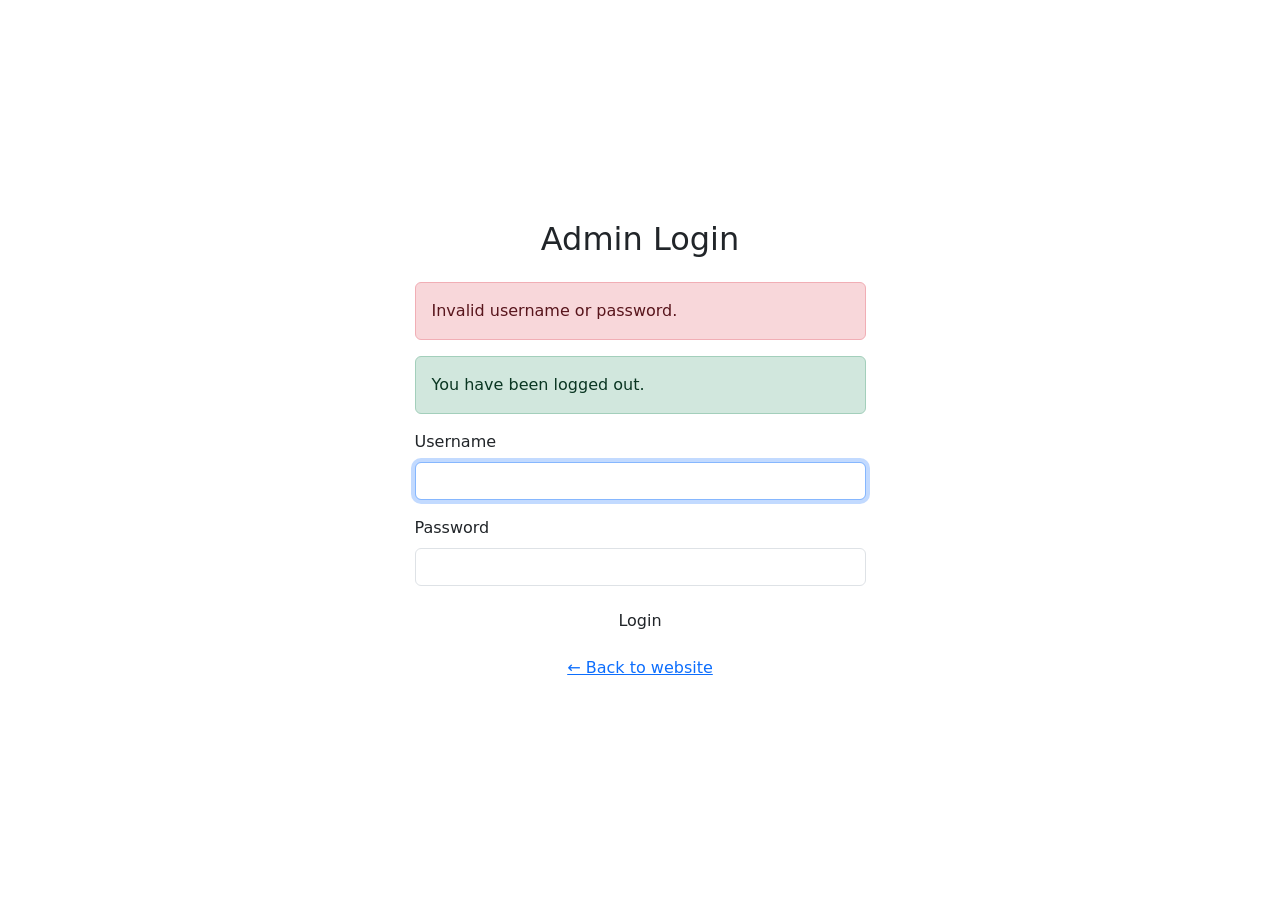
<file: src/main/resources/templates/admin-login.html>
<!DOCTYPE html>
<html lang="en" xmlns:th="http://www.thymeleaf.org">
<head>
    <meta charset="UTF-8">
    <meta name="viewport" content="width=device-width, initial-scale=1.0">
    <title>Admin Login | Akash &amp; Priya Wedding</title>
    <link rel="stylesheet" href="https://cdn.jsdelivr.net/npm/bootstrap@5.3.3/dist/css/bootstrap.min.css">
    <link rel="stylesheet" th:href="@{/css/style.css}">
</head>
<body style="background: linear-gradient(135deg, var(--color-maroon), var(--color-maroon-dark)); min-height: 100vh; display: flex; align-items: center;">
<div class="container">
    <div class="row justify-content-center">
        <div class="col-md-5">
            <div class="invitation-card">
                <h2 class="text-center mb-4">Admin Login</h2>
                <div th:if="${param.error}" class="alert alert-danger">Invalid username or password.</div>
                <div th:if="${param.logout}" class="alert alert-success">You have been logged out.</div>
                <form th:action="@{/admin/login}" method="post">
                    <div class="mb-3">
                        <label class="form-label">Username</label>
                        <input type="text" class="form-control" name="username" required autofocus>
                    </div>
                    <div class="mb-3">
                        <label class="form-label">Password</label>
                        <input type="password" class="form-control" name="password" required>
                    </div>
                    <button type="submit" class="btn btn-gold w-100">Login</button>
                </form>
                <div class="text-center mt-3">
                    <a href="/">&larr; Back to website</a>
                </div>
            </div>
        </div>
    </div>
</div>
</body>
</html>
</file>
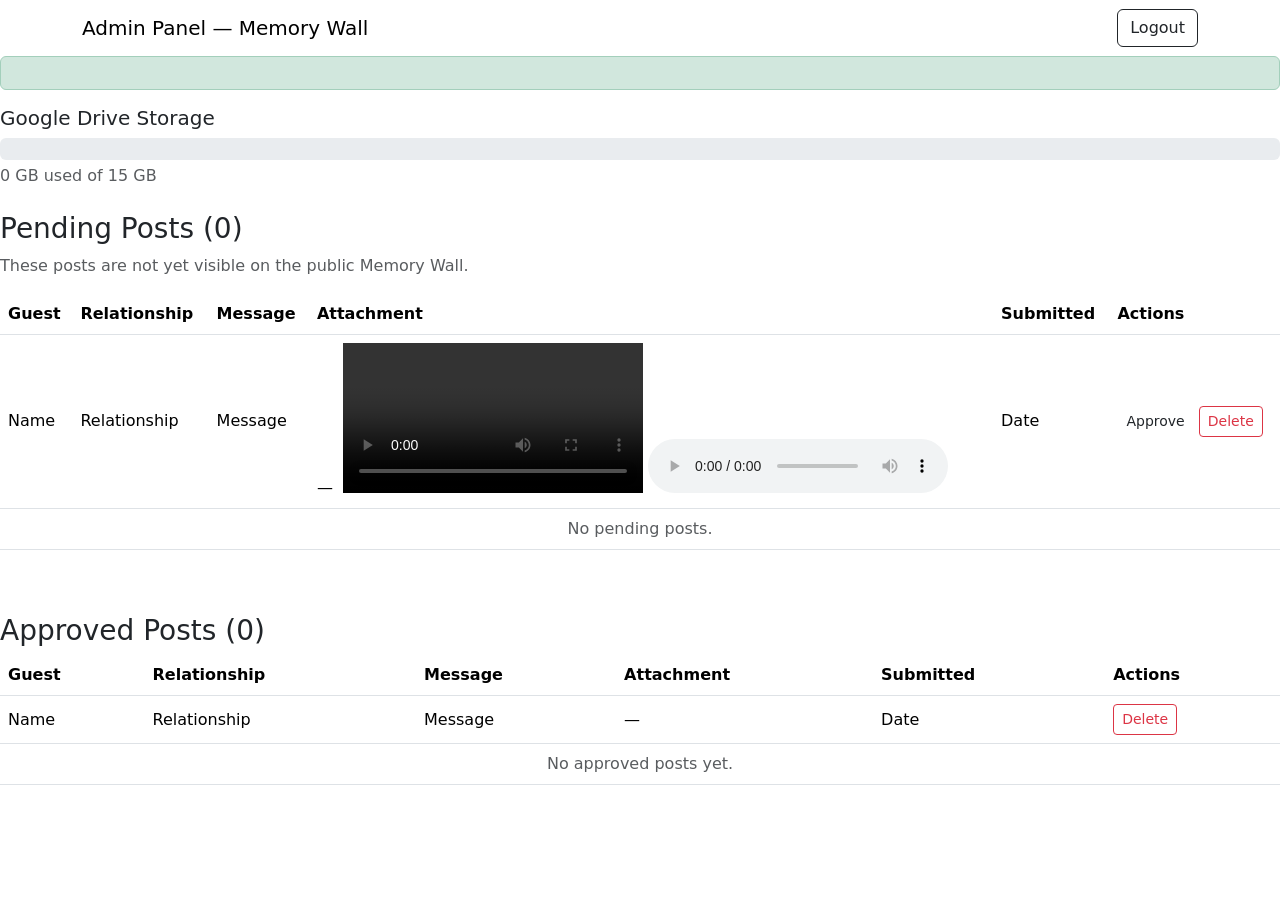
<file: src/main/resources/templates/admin.html>
<!DOCTYPE html>
<html lang="en" xmlns:th="http://www.thymeleaf.org" xmlns:sec="http://www.thymeleaf.org/extras/spring-security">
<head>
    <meta charset="UTF-8">
    <meta name="viewport" content="width=device-width, initial-scale=1.0">
    <title>Admin Panel | Akash &amp; Priya Wedding</title>
    <link rel="stylesheet" href="https://cdn.jsdelivr.net/npm/bootstrap@5.3.3/dist/css/bootstrap.min.css">
    <link rel="stylesheet" th:href="@{/css/style.css}">
</head>
<body>
<nav class="navbar navbar-wedding">
    <div class="container">
        <span class="navbar-brand">Admin Panel &mdash; Memory Wall</span>
        <form th:action="@{/admin/logout}" method="post" class="d-flex">
            <button type="submit" class="btn btn-outline-gold" style="color: var(--color-maroon); border-color: var(--color-gold);">Logout</button>
        </form>
    </div>
</nav>

<div class="admin-wrapper">
    <div th:if="${adminSuccess}" class="alert alert-success" th:text="${adminSuccess}"></div>

    <div th:if="${driveUsedGb != null}" class="mb-4">
        <h5 class="heading">Google Drive Storage</h5>
        <div class="progress" style="height: 22px;">
            <div class="progress-bar bg-gold" role="progressbar"
                 th:style="'width: ' + ${drivePercentUsed} + '%'"
                 th:text="${drivePercentUsed} + '%'"
                 style="background-color: var(--color-gold); color: var(--color-maroon-dark); font-weight: 600;">
            </div>
        </div>
        <p class="text-muted mt-1" th:text="${driveUsedGb} + ' GB used of ' + ${driveTotalGb} + ' GB'">0 GB used of 15 GB</p>
    </div>

    <h3 class="heading">Pending Posts (<span th:text="${#lists.size(pendingPosts)}">0</span>)</h3>
    <p class="text-muted">These posts are not yet visible on the public Memory Wall.</p>

    <div class="table-responsive mb-5">
        <table class="table align-middle">
            <thead>
            <tr>
                <th>Guest</th>
                <th>Relationship</th>
                <th>Message</th>
                <th>Attachment</th>
                <th>Submitted</th>
                <th>Actions</th>
            </tr>
            </thead>
            <tbody>
            <tr class="admin-post-row" th:each="post : ${pendingPosts}">
                <td th:text="${post.guestName}">Name</td>
                <td th:text="${post.relationship}">Relationship</td>
                <td th:text="${post.message}">Message</td>
                <td>
                    <span th:if="${post.filePath == null}">&mdash;</span>
                    <img th:if="${post.fileType == 'image'}" th:src="${post.filePath}"/>
                    <video th:if="${post.fileType == 'video'}" th:src="${post.filePath}" controls></video>
                    <audio th:if="${post.fileType == 'audio'}" th:src="${post.filePath}" controls></audio>
                </td>
                <td th:text="${#temporals.format(post.createdAt, 'dd MMM yyyy, HH:mm')}">Date</td>
                <td>
                    <form th:action="@{'/admin/memory/' + ${post.id} + '/approve'}" method="post" class="d-inline">
                        <button type="submit" class="btn btn-sm btn-gold">Approve</button>
                    </form>
                    <form th:action="@{'/admin/memory/' + ${post.id} + '/delete'}" method="post" class="d-inline">
                        <button type="submit" class="btn btn-sm btn-outline-danger">Delete</button>
                    </form>
                </td>
            </tr>
            <tr th:if="${#lists.isEmpty(pendingPosts)}">
                <td colspan="6" class="text-center text-muted">No pending posts.</td>
            </tr>
            </tbody>
        </table>
    </div>

    <h3 class="heading">Approved Posts (<span th:text="${#lists.size(approvedPosts)}">0</span>)</h3>
    <div class="table-responsive">
        <table class="table align-middle">
            <thead>
            <tr>
                <th>Guest</th>
                <th>Relationship</th>
                <th>Message</th>
                <th>Attachment</th>
                <th>Submitted</th>
                <th>Actions</th>
            </tr>
            </thead>
            <tbody>
            <tr class="admin-post-row" th:each="post : ${approvedPosts}">
                <td th:text="${post.guestName}">Name</td>
                <td th:text="${post.relationship}">Relationship</td>
                <td th:text="${post.message}">Message</td>
                <td>
                    <span th:if="${post.filePath == null}">&mdash;</span>
                    <img th:if="${post.fileType == 'image'}" th:src="${post.filePath}"/>
                </td>
                <td th:text="${#temporals.format(post.createdAt, 'dd MMM yyyy, HH:mm')}">Date</td>
                <td>
                    <form th:action="@{'/admin/memory/' + ${post.id} + '/delete'}" method="post" class="d-inline">
                        <button type="submit" class="btn btn-sm btn-outline-danger">Delete</button>
                    </form>
                </td>
            </tr>
            <tr th:if="${#lists.isEmpty(approvedPosts)}">
                <td colspan="6" class="text-center text-muted">No approved posts yet.</td>
            </tr>
            </tbody>
        </table>
    </div>
</div>
</body>
</html>
</file>
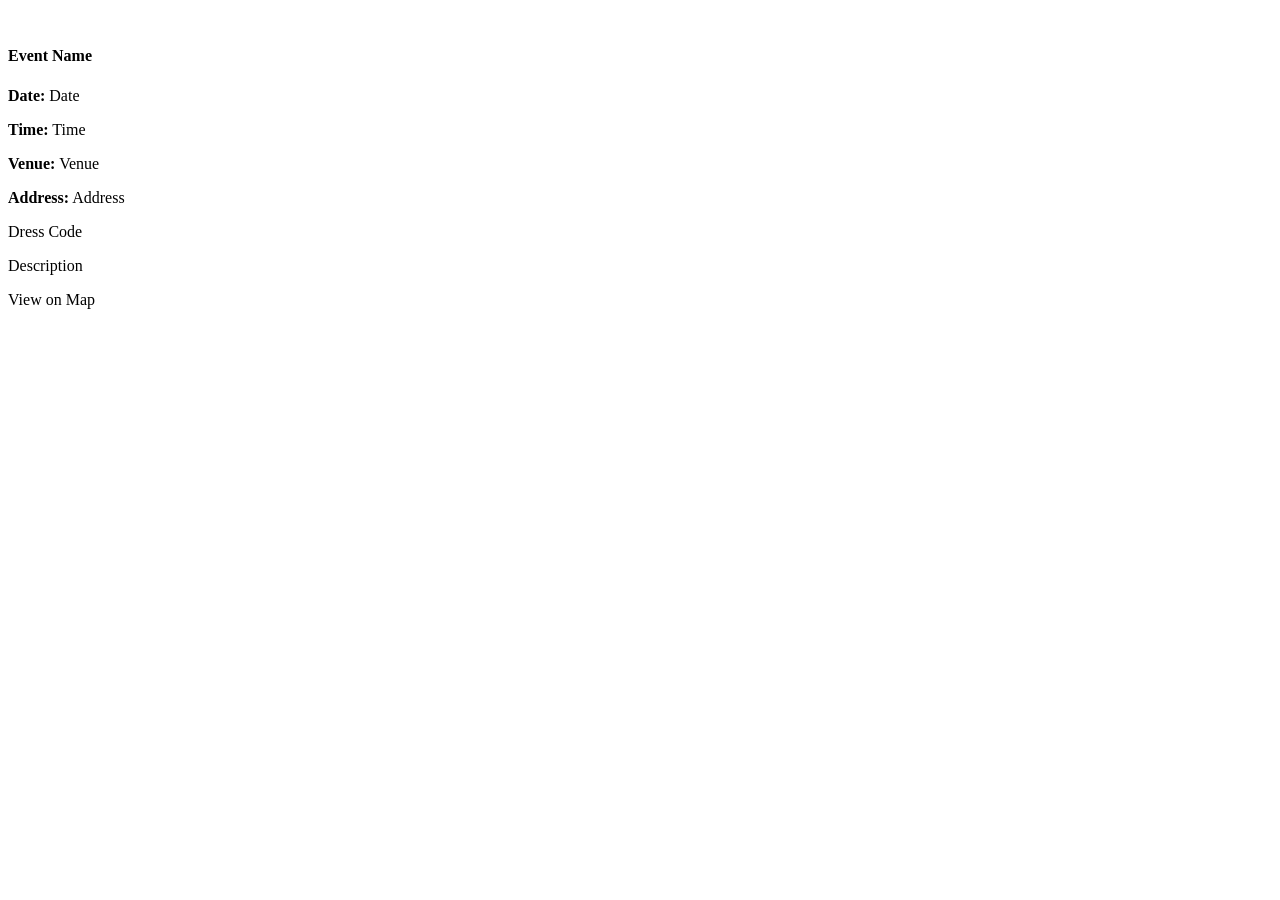
<file: src/main/resources/templates/fragments/event-card.html>
<!DOCTYPE html>
<html xmlns:th="http://www.thymeleaf.org">
<body>
<div th:fragment="event-card(event)" class="wedding-card">
  <div class="event-card-img-wrap">
    <img th:src="@{'/images/events/' + ${event.imageName}}" th:alt="${event.name}" loading="lazy"
         onerror="this.src='https://placehold.co/400x250/6b0f1a/f8f1e2?text=Event'"/>
  </div>
  <div class="card-body">
    <h4 th:text="${event.name}">Event Name</h4>
    <p class="mb-1"><strong>Date:</strong> <span th:text="${event.date}">Date</span></p>
    <p class="mb-1"><strong>Time:</strong> <span th:text="${event.time}">Time</span></p>
    <p class="mb-1"><strong>Venue:</strong> <span th:text="${event.venue}">Venue</span></p>
    <p class="mb-1"><strong>Address:</strong> <span th:text="${event.address}">Address</span></p>
    <p class="mb-2"><span class="badge badge-gold" th:text="${event.dressCode}">Dress Code</span></p>
    <p th:text="${event.description}">Description</p>
    <a th:if="${event.mapLink}" th:href="${event.mapLink}" target="_blank" class="btn btn-sm btn-gold mt-2">View on Map</a>
  </div>
</div>
</body>
</html>
</file>
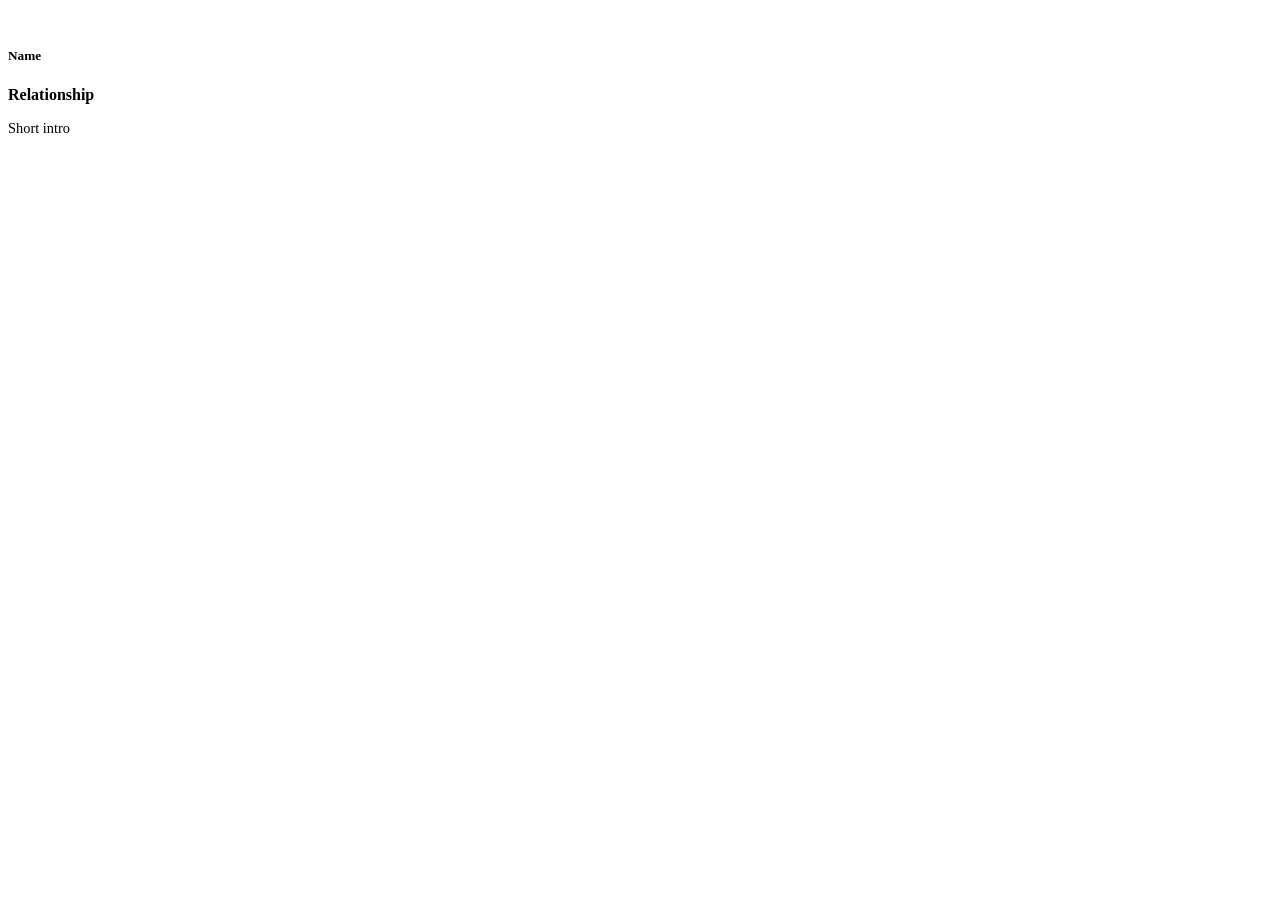
<file: src/main/resources/templates/fragments/family-card.html>
<!DOCTYPE html>
<html xmlns:th="http://www.thymeleaf.org">
<body>
<div th:fragment="family-card(member)" class="family-member-card">
  <img th:src="${member.photo}" th:alt="${member.name}" onerror="this.src='/images/family/photo-placeholder.svg'"/>
  <h5 th:text="${member.name}">Name</h5>
  <p class="mb-1" style="color: var(--color-dusty-rose); font-weight: 600;" th:text="${member.relationship}">Relationship</p>
  <p style="font-size: 0.9rem;" th:text="${member.description}">Short intro</p>
</div>
</body>
</html>
</file>
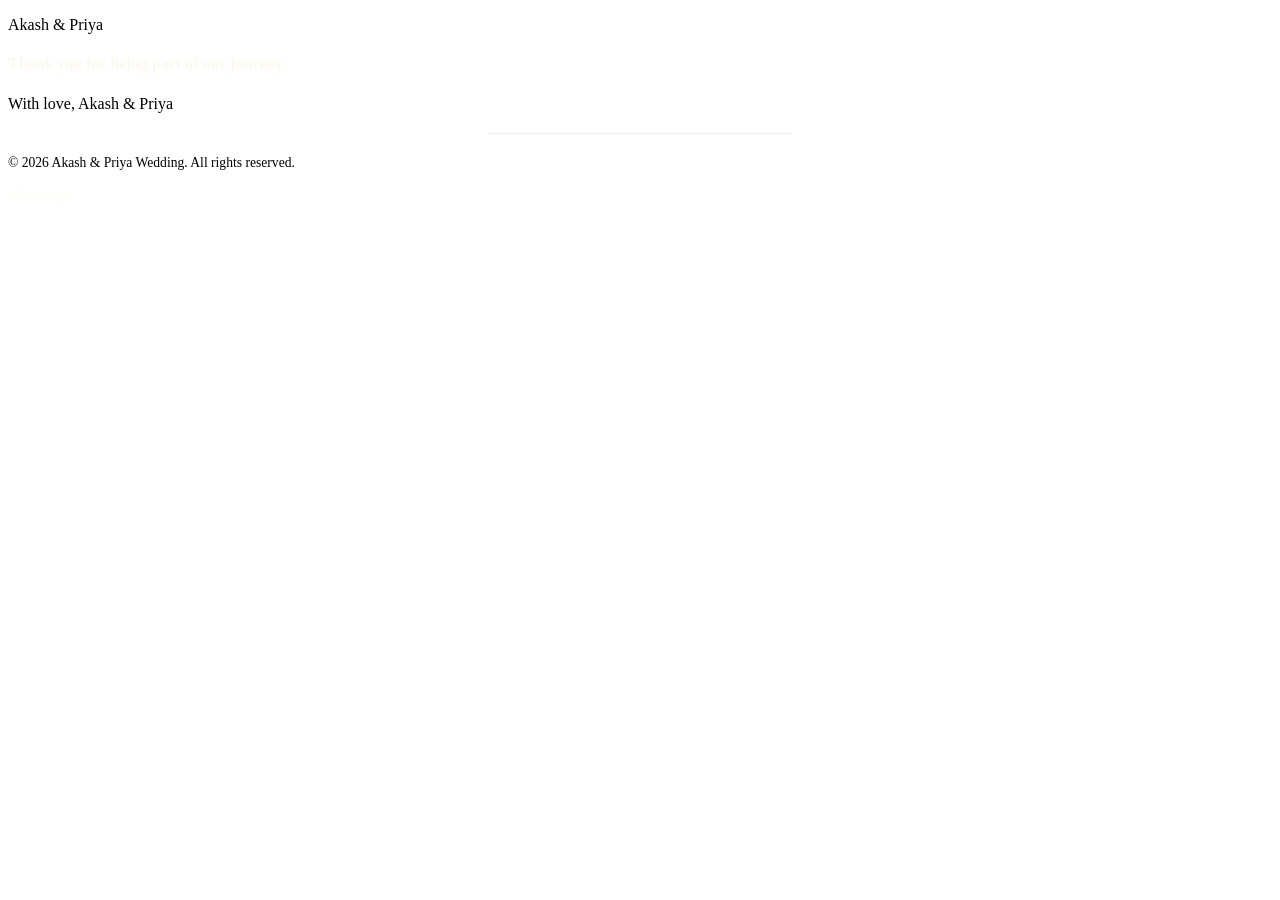
<file: src/main/resources/templates/fragments/footer.html>
<!DOCTYPE html>
<html xmlns:th="http://www.thymeleaf.org">
<body>
<footer th:fragment="footer" id="footer" class="footer-section">
  <div class="container">
    <p class="script-font">Akash &amp; Priya</p>
    <h4 style="color: #fdf8ef;">Thank you for being part of our journey.</h4>
    <p>With love, Akash &amp; Priya</p>
    <hr style="border-color: rgba(255,255,255,0.2); max-width: 300px; margin: 20px auto;">
    <p style="font-size: 0.85rem;">&copy; 2026 Akash &amp; Priya Wedding. All rights reserved.</p>
    <a href="/admin/login" style="color: rgba(253,248,239,0.5); font-size: 0.75rem;">Admin Login</a>
  </div>
</footer>
</body>
</html>
</file>
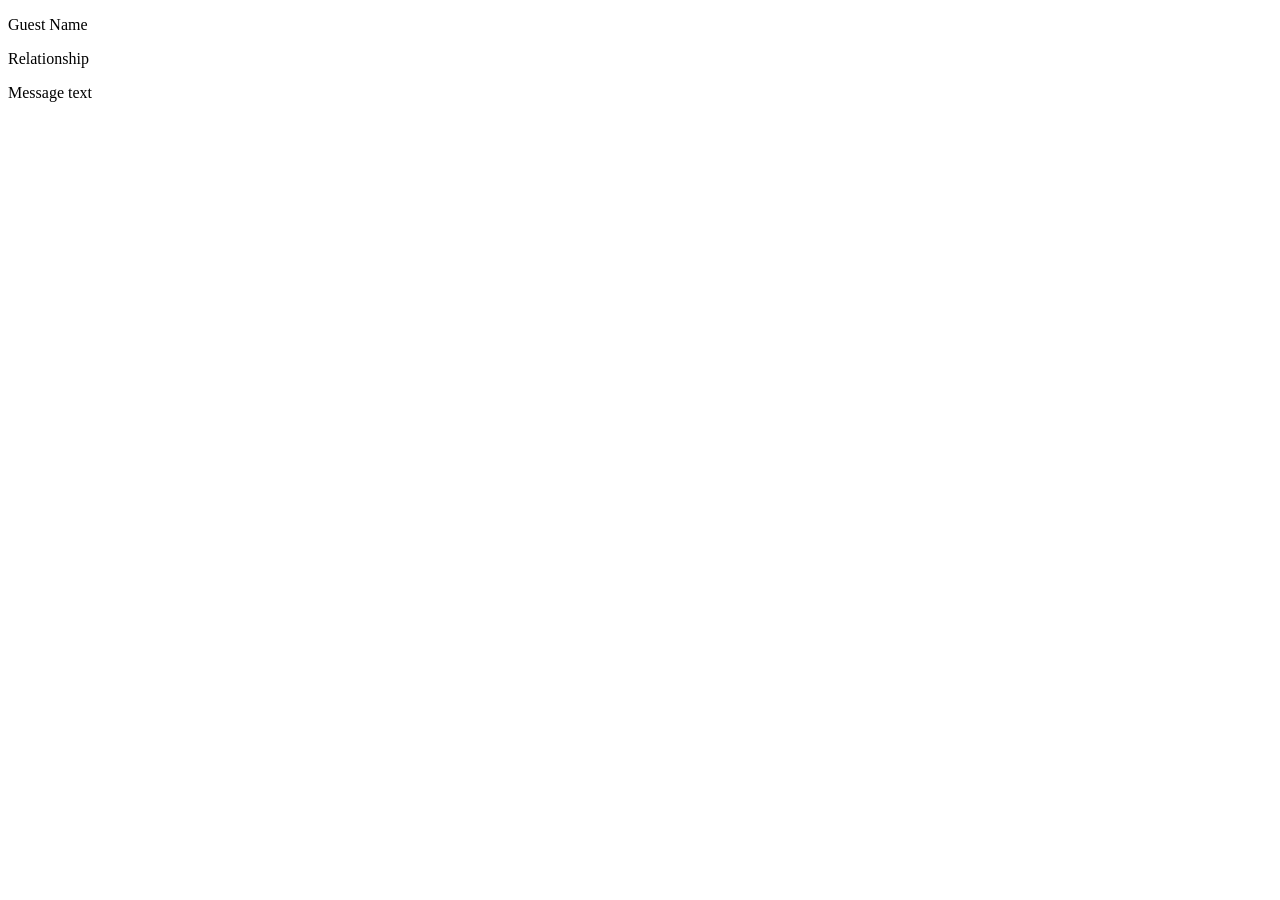
<file: src/main/resources/templates/fragments/memory-card.html>
<!DOCTYPE html>
<html xmlns:th="http://www.thymeleaf.org">
<body>
<div th:fragment="memory-card(post)" class="memory-card">
  <p class="memory-author" th:text="${post.guestName}">Guest Name</p>
  <p class="memory-relationship" th:text="${post.relationship}">Relationship</p>
  <p th:text="${post.message}">Message text</p>
  <div th:if="${post.filePath != null}">
    <img th:if="${post.fileType == 'image'}" th:src="${post.filePath}" style="max-width: 250px; border-radius: 8px;"/>
  </div>
</div>
</body>
</html>
</file>
